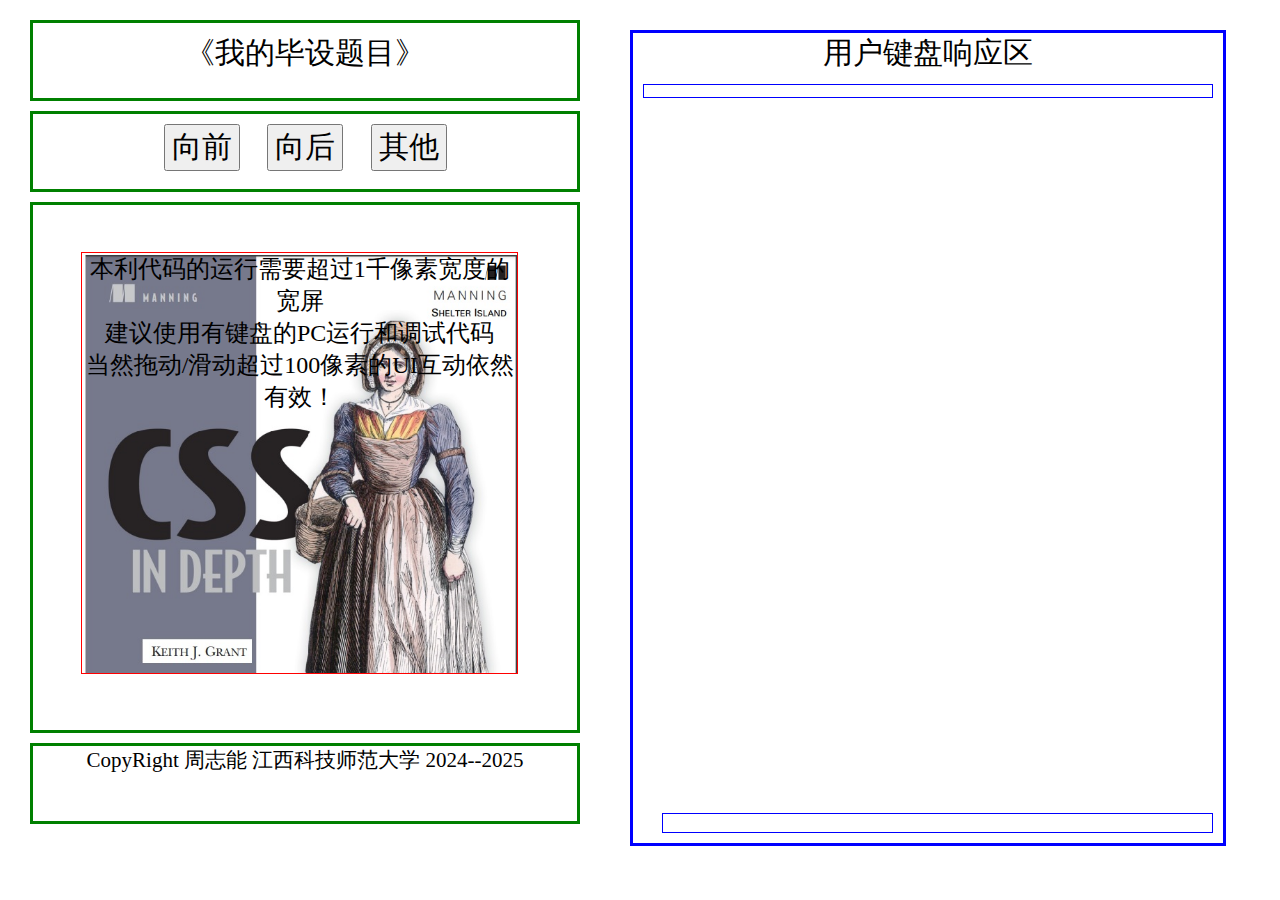
<file: index.html>
<!doctype html>
<html lang="en">

<head>
    <meta charset="UTF-8">
    <meta name="viewport" content="width=device-width , initial-scale=1 , user-scalable=no">
    <title>最终项目</title>
    <style>
        * {
            margin: 10px;
            text-align: center;
        }

        header {
            border: 3px solid green;
            height: 10%;
            font-size: 1em;

        }

        nav {
            border: 3px solid green;
            height: 10%;
        }

        main {
            border: 3px solid green;
            height: 70%;
            font-size: 0.8em;
            position: relative;
        }


        footer {
            border: 3px solid green;
            height: 10%;
            font-size: 0.7em;
        }

        body {
            position: relative;
        }

        button {
            font-size: 1em;
        }

        #bookface {
            position: absolute;
            width: 80%;
            height: 80%;
            border: 1px solid red;
            background-color: blanchedalmond;
            left: 7%;
            top: 7%;
            background-image: url("./Web/imgs/CSS.jpg");
            background-size: cover;
        }

        #aid {
            position: absolute;
            border: 3px solid blue;
            top: 0px;
            left: 600px;
        }

        #typeText {
            border: 1px solid blue;
            padding: 0.2em;
            color: gray;
        }

        #keyStatus {
            position: absolute;
            border: 1px solid blue;
            width: 90%;
            right: 0;
            bottom: 0;
            font-size: 0.6em;
            padding: 0.5em;
        }
    </style>
</head>
<body>
    <header>
        <p id="book">
            《我的毕设题目》
        </p>
    </header>
    <nav>
        <button id="prev">向前</button>
        <button id="next">向后</button>
        <button>其他</button>
    </nav>

    <main id="main">
        <div id="bookface">
            本利代码的运行需要超过1千像素宽度的宽屏<br>
            建议使用有键盘的PC运行和调试代码<br>
            当然拖动/滑动超过100像素的UI互动依然有效！
        </div>
    </main>

    <footer>
        CopyRight 周志能 江西科技师范大学 2024--2025
    </footer>
    <div id="aid">
        用户键盘响应区
        <p id="typeText"></p>
        <p id="keyStatus"></p>
    </div>

</body>

</html>
<script>var UI = {};
    if (window.innerWidth > 600) {
        UI.appWidth = 600;
    } else {
        UI.appWidth = window.innerWidth;
    }


    UI.appHeight = window.innerHeight;

    let baseFont = UI.appWidth / 20;
    //通过改变body对象的字体大小，这个属性可以影响其后代
    document.body.style.fontSize = baseFont + "px";
    //通过把body的高度设置为设备屏幕的高度，从而实现纵向全屏
    //通过CSS对子对象百分比（纵向）的配合，从而达到我们响应式设计的目标
    document.body.style.width = UI.appWidth - baseFont + "px";
    document.body.style.height = UI.appHeight - baseFont * 5 + "px";
    if (window.innerWidth < 1000) {
        $("aid").style.display = 'none';
    }
    $("aid").style.width = window.innerWidth - UI.appWidth - baseFont * 3 + 'px';
    $("aid").style.height = UI.appHeight - baseFont * 3 + 'px';

    //尝试对鼠标和触屏设计一套代码实现UI控制
    var Pointer = {};
    Pointer.isDown = false;
    Pointer.x = 0;
    Pointer.deltaX = 0;
    { //Code Block Begin
        let handleBegin = function (ev) {
            Pointer.isDown = true;

            if (ev.touches) {
                console.log("touches1" + ev.touches);
                Pointer.x = ev.touches[0].pageX;
                Pointer.y = ev.touches[0].pageY;
                console.log("Touch begin : " + "(" + Pointer.x + "," + Pointer.y + ")");
                $("bookface").textContent = "触屏事件开始，坐标：" + "(" + Pointer.x + "," + Pointer.y + ")";
            } else {
                Pointer.x = ev.pageX;
                Pointer.y = ev.pageY;
                console.log("PointerDown at x: " + "(" + Pointer.x + "," + Pointer.y + ")");
                $("bookface").textContent = "鼠标按下，坐标：" + "(" + Pointer.x + "," + Pointer.y + ")";
            }
        };
        let handleEnd = function (ev) {
            Pointer.isDown = false;
            ev.preventDefault()
            //console.log(ev.touches)
            if (ev.touches) {
                $("bookface").textContent = "触屏事件结束!";
                if (Math.abs(Pointer.deltaX) > 100) {
                    $("bookface").textContent += "，这是有效触屏滑动！";
                } else {
                    $("bookface").textContent += " 本次算无效触屏滑动！";
                    $("bookface").style.left = '7%';
                }
            } else {

                $("bookface").textContent = "鼠标松开!";
                if (Math.abs(Pointer.deltaX) > 100) {
                    $("bookface").textContent += "，这是有效拖动！";
                } else {
                    $("bookface").textContent += " 本次算无效拖动！";
                    $("bookface").style.left = '7%';
                }
            }
        };
        let handleMoving = function (ev) {
            ev.preventDefault();
            if (ev.touches) {
                if (Pointer.isDown) {
                    console.log("Touch is moving");
                    Pointer.deltaX = parseInt(ev.touches[0].pageX - Pointer.x);
                    $("bookface").textContent = "正在滑动触屏，滑动距离：" + Pointer.deltaX + "px 。";
                    $('bookface').style.left = Pointer.deltaX + 'px';
                }
            } else {
                if (Pointer.isDown) {
                    console.log("Pointer isDown and moving");
                    Pointer.deltaX = parseInt(ev.pageX - Pointer.x);
                    $("bookface").textContent = "正在拖动鼠标，距离：" + Pointer.deltaX + "px 。";
                    $('bookface').style.left = Pointer.deltaX + 'px';
                }
            }
        };

        $("bookface").addEventListener("mousedown", handleBegin);
        $("bookface").addEventListener("touchstart", handleBegin);
        $("bookface").addEventListener("mouseup", handleEnd);
        $("bookface").addEventListener("touchend", handleEnd);
        $("bookface").addEventListener("mouseout", handleEnd);
        $("bookface").addEventListener("mousemove", handleMoving);
        $("bookface").addEventListener("touchmove", handleMoving);


        //提出问题：研究利用"keydown"和"keyup"2个底层事件，实现同时输出按键状态和文本内容
        $("body").addEventListener("keydown", function (ev) {
            ev.preventDefault(); //增加“阻止事件对象的默认事件后”，不仅 keypress 事件将不再响应，而且系统的热键, 如“F5刷新页面/Ctrl+R ”、“F12打开开发者面板”等也不再被响应
            let k = ev.key;
            let c = ev.keyCode;
            $("keyStatus").textContent = "按下键 ：" + k + " ，" + "编码 ：" + c;
        });
        $("body").addEventListener("keyup", function (ev) {
            ev.preventDefault();
            let key = ev.key;
            $("keyStatus").textContent = key + " 键已弹起";
            if (printLetter(key)) {
                $("typeText").textContent += key;
            }
            function printLetter(k) {
                if (k.length > 1) { //学生须研究这个逻辑的作用
                    return false;
                }
                let puncs = ['~', '`', '!', '@', '#', '$', '%', '^', '&', '*', '(', ')', '-', '_', '+', '=', ',', '.', ';', ';', '<', '>', '?', '/', ' ', '\'', '\"'];
                if ((k >= 'a' && k <= 'z') || (k >= 'A' && k <= 'Z') || (k >= '0' && k <= '9')) {
                    console.log("letters");
                    //字母或数字
                    return true;
                }
                for (let p of puncs) {
                    if (p === k) {
                        console.log("puncs");
                        return true;
                    }
                }
                return false;
                //提出更高阶的问题，如何处理连续空格和制表键tab？
            }	//function printLetter(k)
        });
    } //Code Block  End
    function $(ele) {
        if (typeof ele !== 'string') {
            throw ("自定义的$函数参数的数据类型错误，实参必须是字符串！");
            return
        }
        let dom = document.getElementById(ele);
        if (dom) {
            return dom;
        } else {
            dom = document.querySelector(ele);
            if (dom) {
                return dom;
            } else {
                throw ("执行$函数未能在页面上获取任何元素，请自查问题！");
                return;
            }
        }
    } //end of $

    var myDiv = document.getElementById('bookface');
    var images = [
        "./Web/imgs/CSS.jpg",
        "./Web/imgs/CS.jpg",
        "./Web/imgs/CT.jpg",
        "./Web/imgs/Git.jpg",
        "./Web/imgs/internet.jpg",
        "./Web/imgs/javaScript.jpg",
        "./Web/imgs/learnCSS.jpg",
        "./Web/imgs/linuxCMD.jpg",
        "./Web/imgs/STEM.jpg",
        "./Web/imgs/ted.jpg",
        "./Web/imgs/UML.jpg",
        "./Web/imgs/videos.jpg",
        "./Web/imgs/webProgramming.jpg",
    ];
    //当前位置
    var currentImageIndex = 0;

    document.getElementById("next").onclick = function () {
        currentImageIndex++;
        if (currentImageIndex == images.length) currentImageIndex = 0;
        myDiv.style.backgroundImage = 'url(' + images[currentImageIndex] + ')';
    };
    document.getElementById("prev").onclick = function () {
        currentImageIndex--;
        if (currentImageIndex == -1) currentImageIndex = images.length - 1;
        myDiv.style.backgroundImage = 'url(' + images[currentImageIndex] + ')';

    };

</script>
</file>
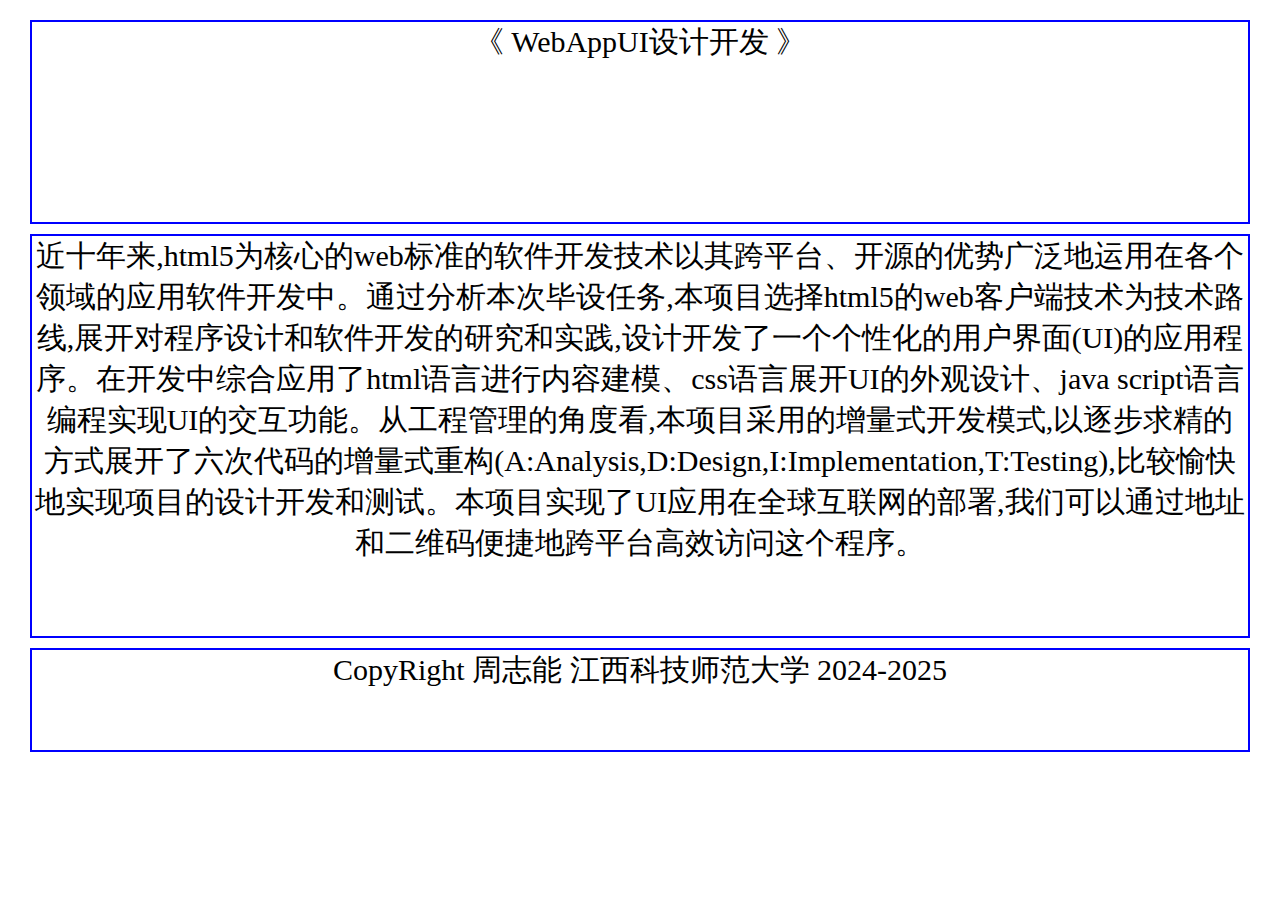
<file: Web/phase/phase1.html>
<!doctype html>
<html lang="en">
 <head>
  <meta charset="UTF-8">
  <title>“三段论”式的内容设计概要</title>
  <link rel="stylesheet" href="../css/phase1Css.css">
 </head> 
 <body>
  <header>
     《 WebAppUI设计开发 》
  </header>
   <main>
      近十年来,html5为核心的web标准的软件开发技术以其跨平台、开源的优势广泛地运用在各个领域的应用软件开发中。通过分析本次毕设任务,本项目选择html5的web客户端技术为技术路线,展开对程序设计和软件开发的研究和实践,设计开发了一个个性化的用户界面(UI)的应用程序。在开发中综合应用了html语言进行内容建模、css语言展开UI的外观设计、java script语言编程实现UI的交互功能。从工程管理的角度看,本项目采用的增量式开发模式,以逐步求精的方式展开了六次代码的增量式重构(A:Analysis,D:Design,I:Implementation,T:Testing),比较愉快地实现项目的设计开发和测试。本项目实现了UI应用在全球互联网的部署,我们可以通过地址和二维码便捷地跨平台高效访问这个程序。	
   </main>
  <footer> 
 	CopyRight 周志能  江西科技师范大学 2024-2025
  </footer> 
 
 </body>
</html>
</file>
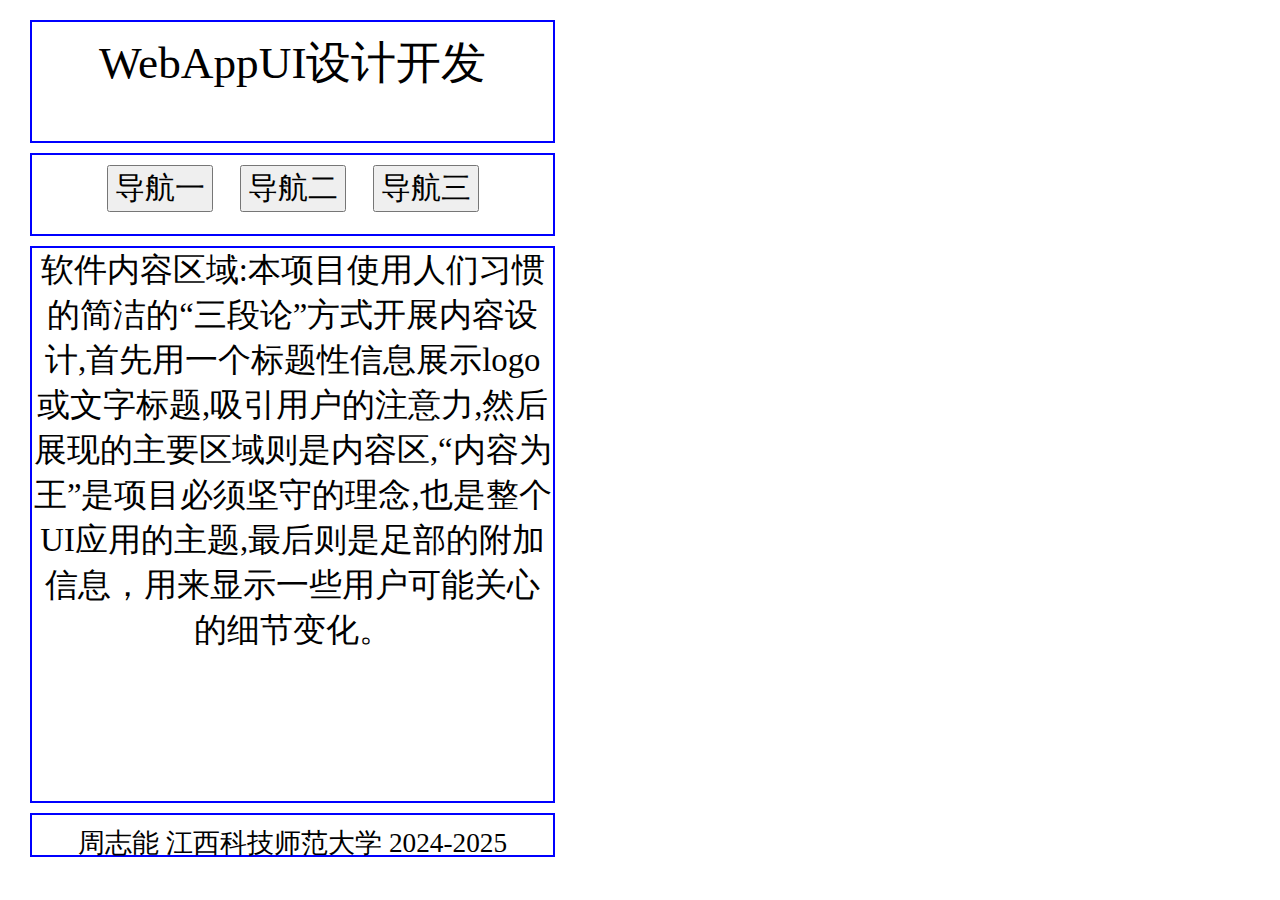
<file: Web/phase/phase2.html>
<!doctype html>
<html lang="en">

<head>
  <meta charset="UTF-8">
  <meta name="viewport" content="width=device-width , initial-scale=1">
  <!-- 
   增加这句后，可以看到浏览器的DevTools面板的模拟移动设备状态的变化
  -->
  <link rel="stylesheet" href="../css/phase2.css">
  <title> 移动互联时代的响应式设计（窄屏） </title>
</head>
<body>
  <header>
    <p id="book">
      WebAppUI设计开发
    </p>
  </header>
  <nav>
    <button>导航一</button>
    <button>导航二</button>
    <button>导航三</button>
  </nav>
  <main id='main'>
    软件内容区域:本项目使用人们习惯的简洁的“三段论”方式开展内容设计,首先用一个标题性信息展示logo或文字标题,吸引用户的注意力,然后展现的主要区域则是内容区,“内容为王”是项目必须坚守的理念,也是整个UI应用的主题,最后则是足部的附加信息，用来显示一些用户可能关心的细节变化。
  </main>

  <footer>
    <p id="statusInfo">
      周志能 江西科技师范大学 2024-2025
    </p>
  </footer>

  <script src="../js/phase2.js"></script>

</body>
</html>
</file>
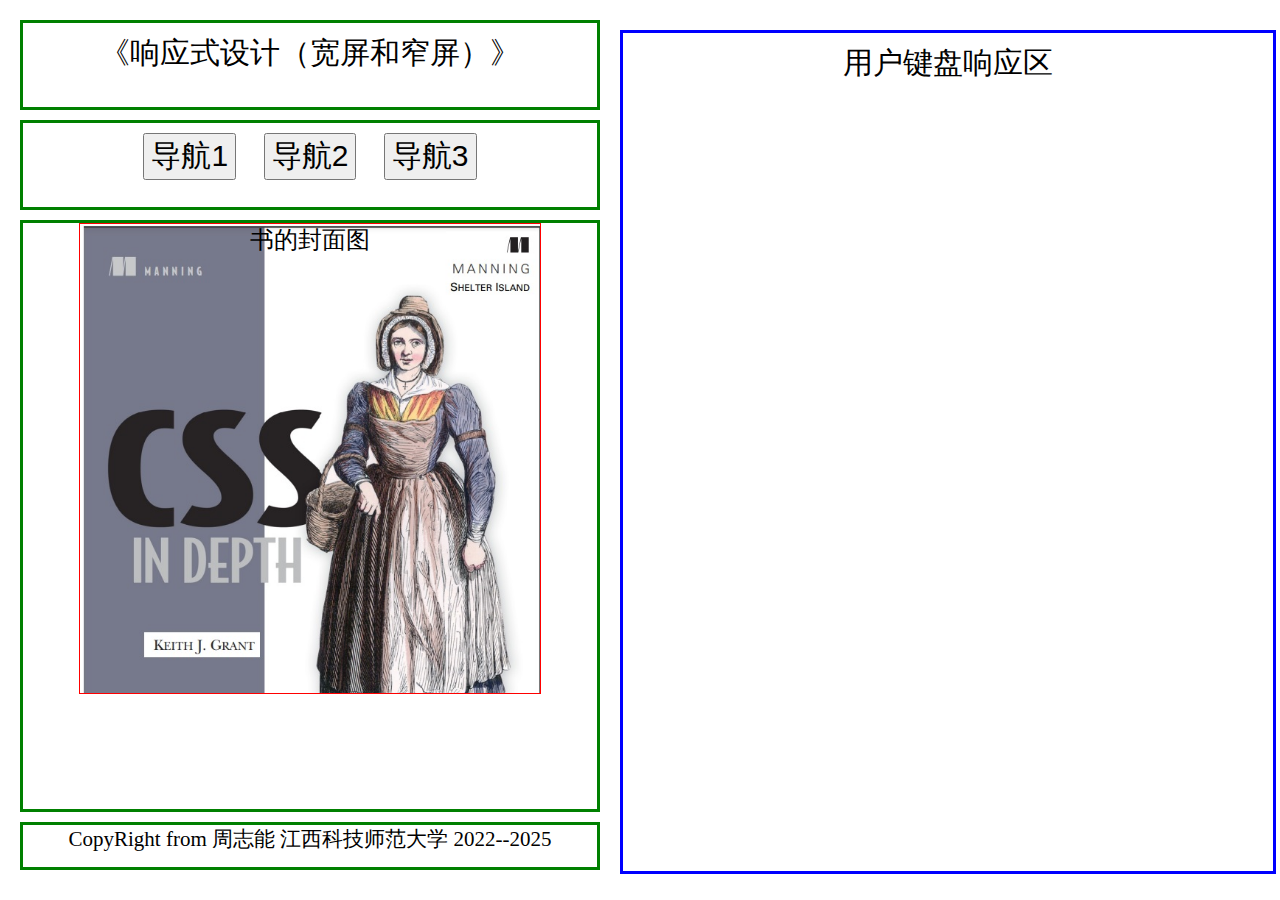
<file: Web/phase/phase3.html>
<!doctype html>
<html lang="en">

<head>
    <meta charset="UTF-8">
    <meta name="viewport" content="width=device-width , initial-scale=1 , user-scalable=no">
    <!-- 
    增加 user-scalable=no，可以让移动设备的屏幕宽度和高度，与window对象的innerWidth和innerHeight精确对应
   -->
    <link rel="stylesheet" href="../css/phase3.css">
    <title>响应式设计（宽屏和窄屏）</title>
</head>

<body>
    <header>
        <p id="book">
            《响应式设计（宽屏和窄屏）》
        </p>
    </header>
    <nav>
        <button>导航1</button>
        <button>导航2</button>
        <button>导航3</button>
    </nav>

    <main id="main">
        <div id="bookface">
            书的封面图
        </div>
    </main>

    <footer>
        CopyRight from 周志能 江西科技师范大学 2022--2025
    </footer>
    <div id="aid">
        <p>用户键盘响应区</p>
        <p id="keyboard"></p>
    </div>
    <script src="../js/phase3.js"></script>
</body>
</html>
</file>
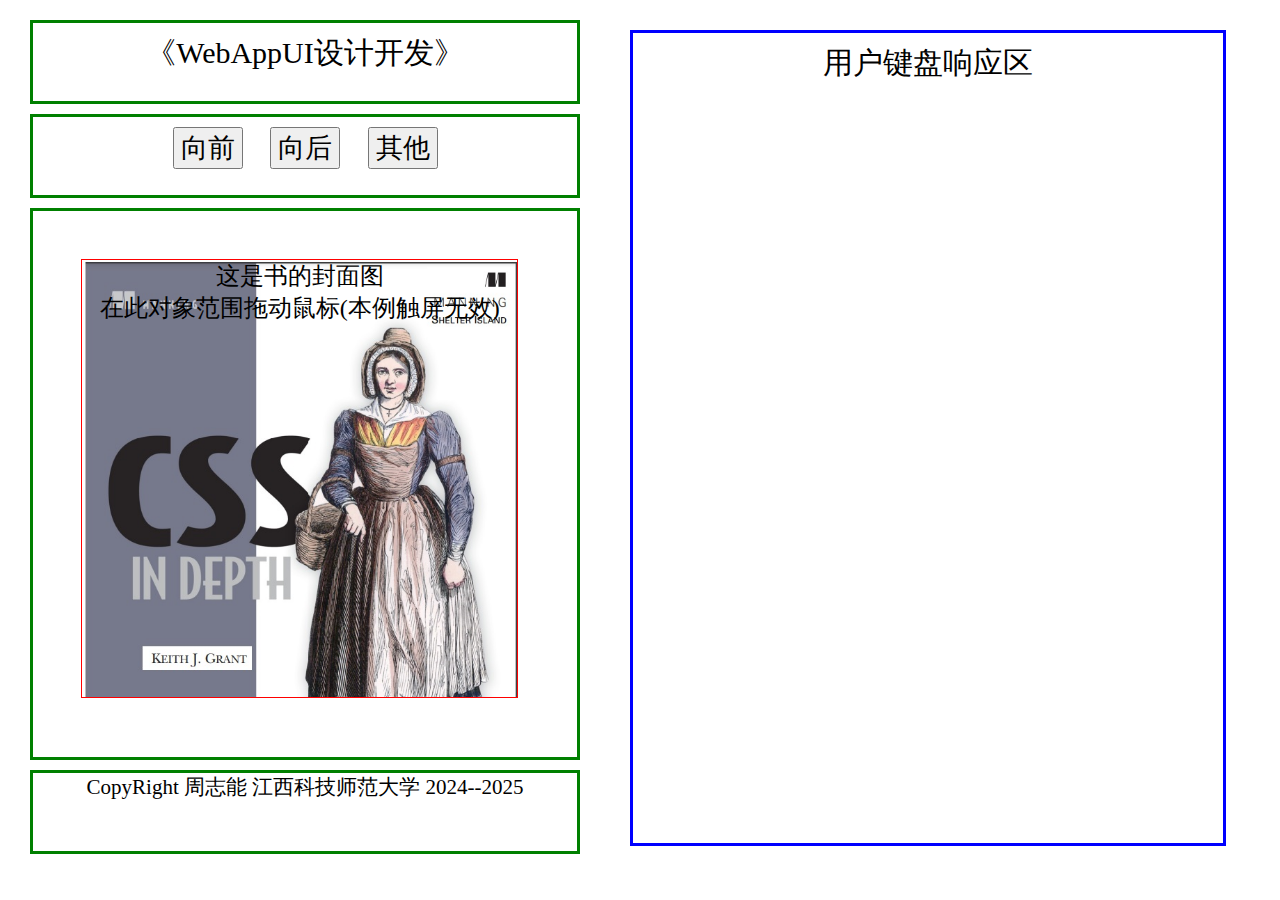
<file: Web/phase/phase4.html>
<!doctype html>
<html lang="en">

<head>
    <meta charset="UTF-8">
    <meta name="viewport" content="width=device-width , initial-scale=1 , user-scalable=no">
    <link rel="stylesheet" href="../css/phase4.css">
    <title>UI设计之鼠标模型的分析和控制</title>
</head>

<body>
    <header>
        <p id="book">
            《WebAppUI设计开发》
        </p>
    </header>
    <nav>
        <button id="prev">向前</button>
        <button id="next">向后</button>
        <button>其他</button>
    </nav>

    <main id="main">
        <div id="bookface">
            这是书的封面图<br>
            在此对象范围拖动鼠标(本例触屏无效)
        </div>
    </main>

    <footer>
        CopyRight 周志能 江西科技师范大学 2024--2025
    </footer>
    <div id="aid">
        <p>用户键盘响应区</p>
        <p id="keyboard"></p>
    </div>
    <script src="../js/phase4.js"></script>
</body>
</html>
</file>
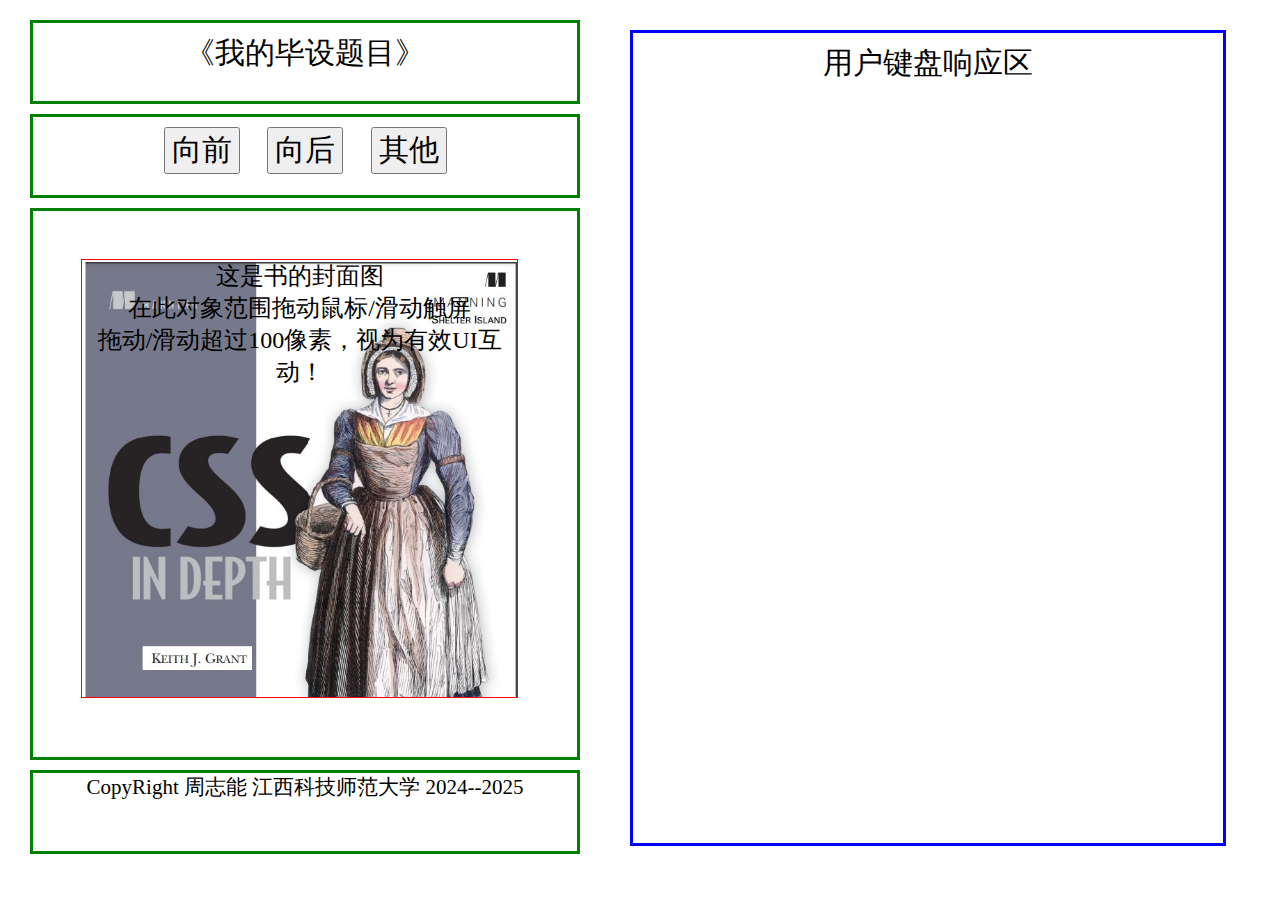
<file: Web/phase/phase5.html>
<!doctype html>
<html lang="en">
 <head>
  <meta charset="UTF-8">
  <meta name="viewport" content="width=device-width , initial-scale=1 , user-scalable=no">
    <link rel="stylesheet" href="../css/phase5.css">
  <title>通用的UI设计，用一套代码同时为触屏和鼠标建模</title>

</head> 
<body >
  <header>
    <p id="book">
     《我的毕设题目》
    </p>
   </header>
  <nav>
   <button id = "prev">向前</button>
   <button id = "next">向后</button>
   <button>其他</button>
  </nav>
 

   <main id="main">
	<div id="bookface">
        这是书的封面图<br>
	在此对象范围拖动鼠标/滑动触屏<br>
        拖动/滑动超过100像素，视为有效UI互动！
    </div>
   </main>

  <footer> 
   
	CopyRight 周志能 江西科技师范大学 2024--2025

  </footer> 
  <div id="aid">
    <p>用户键盘响应区</p>

  </div>
  <script src="../js/phase5.js"></script>
 </body>
</html>
</file>
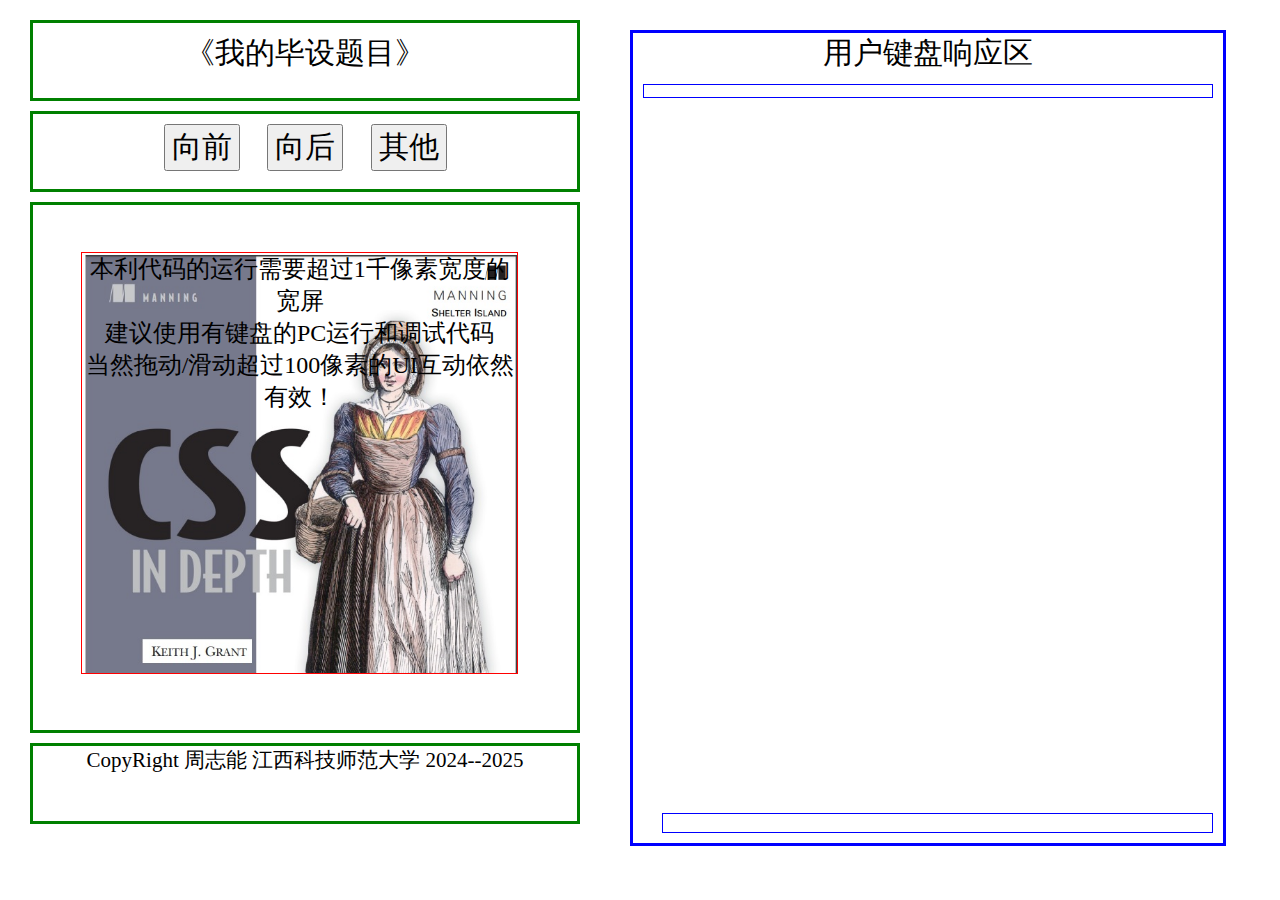
<file: Web/phase/phase6.html>
<!doctype html>
<html lang="en">

<head>
    <meta charset="UTF-8">
    <meta name="viewport" content="width=device-width , initial-scale=1 , user-scalable=no">
    <link rel="stylesheet" href="../css/phase6.css">
    <title>UI的个性化键盘控制——巧妙应用keydown和keyup键盘底层事件</title>
</head>

<body>
    <header>
        <p id="book">
            《我的毕设题目》
        </p>
    </header>
    <nav>
        <button id = "prev">向前</button>
        <button id = "next">向后</button>
        <button>其他</button>
    </nav>


    <main id="main">
        <div id="bookface">
            本利代码的运行需要超过1千像素宽度的宽屏<br>
            建议使用有键盘的PC运行和调试代码<br>
            当然拖动/滑动超过100像素的UI互动依然有效！
        </div>
    </main>

    <footer>
        CopyRight 周志能 江西科技师范大学 2024--2025

    </footer>
    <div id="aid">
        用户键盘响应区
        <p id="typeText"></p>
        <p id="keyStatus"></p>
    </div>
    <script src="../js/phase6.js"></script>

</body>

</html>
</file>
<file: Web/css/phase1Css.css>
* {
  margin: 10px;
  text-align: center;
  font-size: 30px;
}

header {
  border: 2px solid blue;
  height: 200px;
}

main {
  border: 2px solid blue;
  height: 400px;
}

footer {
  border: 2px solid blue;
  height: 100px;
}

a {
  display: inline-block;
  padding: 10px;
  color: white;
  background-color: blue;
  text-decoration: none;
}
</file>
<file: Web/css/phase2.css>
* {
    margin: 10px;
    text-align: center;
}

header {
    border: 2px solid blue;
    height: 15%;
    font-size: 1.66em;

}

main {
    border: 2px solid blue;
    height: 70%;
    font-size: 1.2em;

}

nav {
    border: 2px solid blue;
    height: 10%;
}

nav button {
    font-size: 1.1em;
}

footer {
    border: 2px solid blue;
    height: 5%;
}
</file>
<file: Web/css/phase3.css>
* {
    margin: 10px;
    text-align: center;
}

body {
    position: relative;
    margin: 0;
}

header {
    border: 3px solid green;
    height: 10%;
    font-size: 1em;
}

nav {
    border: 3px solid green;
    height: 10%;
}

button{
    font-size: 1em;
}

main {
    border: 3px solid green;
    height: 70%;
    font-size: 0.8em;
    position: relative;
}

#box {
    position: absolute;
    right: 0;
    width: 100px;
}

footer {
    border: 3px solid green;
    height: 5%;
    font-size: 0.7em;
}


#aid {
    position: absolute;
    border: 3px solid blue;
    top: 0px;
    left: 600px;
}

#bookface {
    width: 80%;
    height: 80%;
    border: 1px solid red;
    background-color: blanchedalmond;
    margin: auto;
    background-image: url("../imgs/CSS.jpg");
    background-size: cover;
}
</file>
<file: Web/css/phase4.css>
* {
    margin: 10px;
    text-align: center;
}

header {
    border: 3px solid green;
    height: 10%;
    font-size: 1em;
}

nav {
    border: 3px solid green;
    height: 10%;
}

main {
    border: 3px solid green;
    height: 70%;
    font-size: 0.8em;
    position: relative;
}

#box {
    position: absolute;
    right: 0;
    width: 100px;
}

footer {
    border: 3px solid green;
    height: 10%;
    font-size: 0.7em;
}

body {
    position: relative;
}

button {
    font-size: 0.9em;
}

#aid {
    position: absolute;
    border: 3px solid blue;
    top: 0px;
    left: 600px;
}

#bookface {
    position: absolute;
    width: 80%;
    height: 80%;
    border: 1px solid red;
    background-color: blanchedalmond;
    left: 7%;
    top: 7%;
    background-image: url("../imgs/CSS.jpg");
    background-size: cover;
}
</file>
<file: Web/css/phase5.css>
* {
    margin: 10px;
    text-align: center;
}

header {
    border: 3px solid green;
    height: 10%;
    font-size: 1em;

}

nav {
    border: 3px solid green;
    height: 10%;
}

main {
    border: 3px solid green;
    height: 70%;
    font-size: 0.8em;
    position: relative;
}

#box {
    position: absolute;
    right: 0;
    width: 100px;
}

footer {
    border: 3px solid green;
    height: 10%;
    font-size: 0.7em;
}

body {
    position: relative;
}

button {
    font-size: 1em;
}

#aid {
    position: absolute;
    border: 3px solid blue;
    top: 0px;
    left: 600px;
}

#bookface {
    position: absolute;
    width: 80%;
    height: 80%;
    border: 1px solid red;
    background-color: blanchedalmond;
    left: 7%;
    top: 7%;
    background-image: url("../imgs/CSS.jpg");
        background-size: cover;
}
</file>
<file: Web/css/phase6.css>
* {
    margin: 10px;
    text-align: center;
}

header {
    border: 3px solid green;
    height: 10%;
    font-size: 1em;

}

nav {
    border: 3px solid green;
    height: 10%;
}

main {
    border: 3px solid green;
    height: 70%;
    font-size: 0.8em;
    position: relative;
}


footer {
    border: 3px solid green;
    height: 10%;
    font-size: 0.7em;
}

body {
    position: relative;
}

button {
    font-size: 1em;
}

#bookface {
    position: absolute;
    width: 80%;
    height: 80%;
    border: 1px solid red;
    background-color: blanchedalmond;
    left: 7%;
    top: 7%;
    background-image: url("../imgs/CSS.jpg");
    background-size: cover;
}

#aid {
    position: absolute;
    border: 3px solid blue;
    top: 0px;
    left: 600px;
}

#typeText {
    border: 1px solid blue;
    padding: 0.2em;
    color: gray;
}

#keyStatus {
    position: absolute;
    border: 1px solid blue;
    width: 90%;
    right: 0;
    bottom: 0;
    font-size: 0.6em;
    padding: 0.5em;
}
</file>
